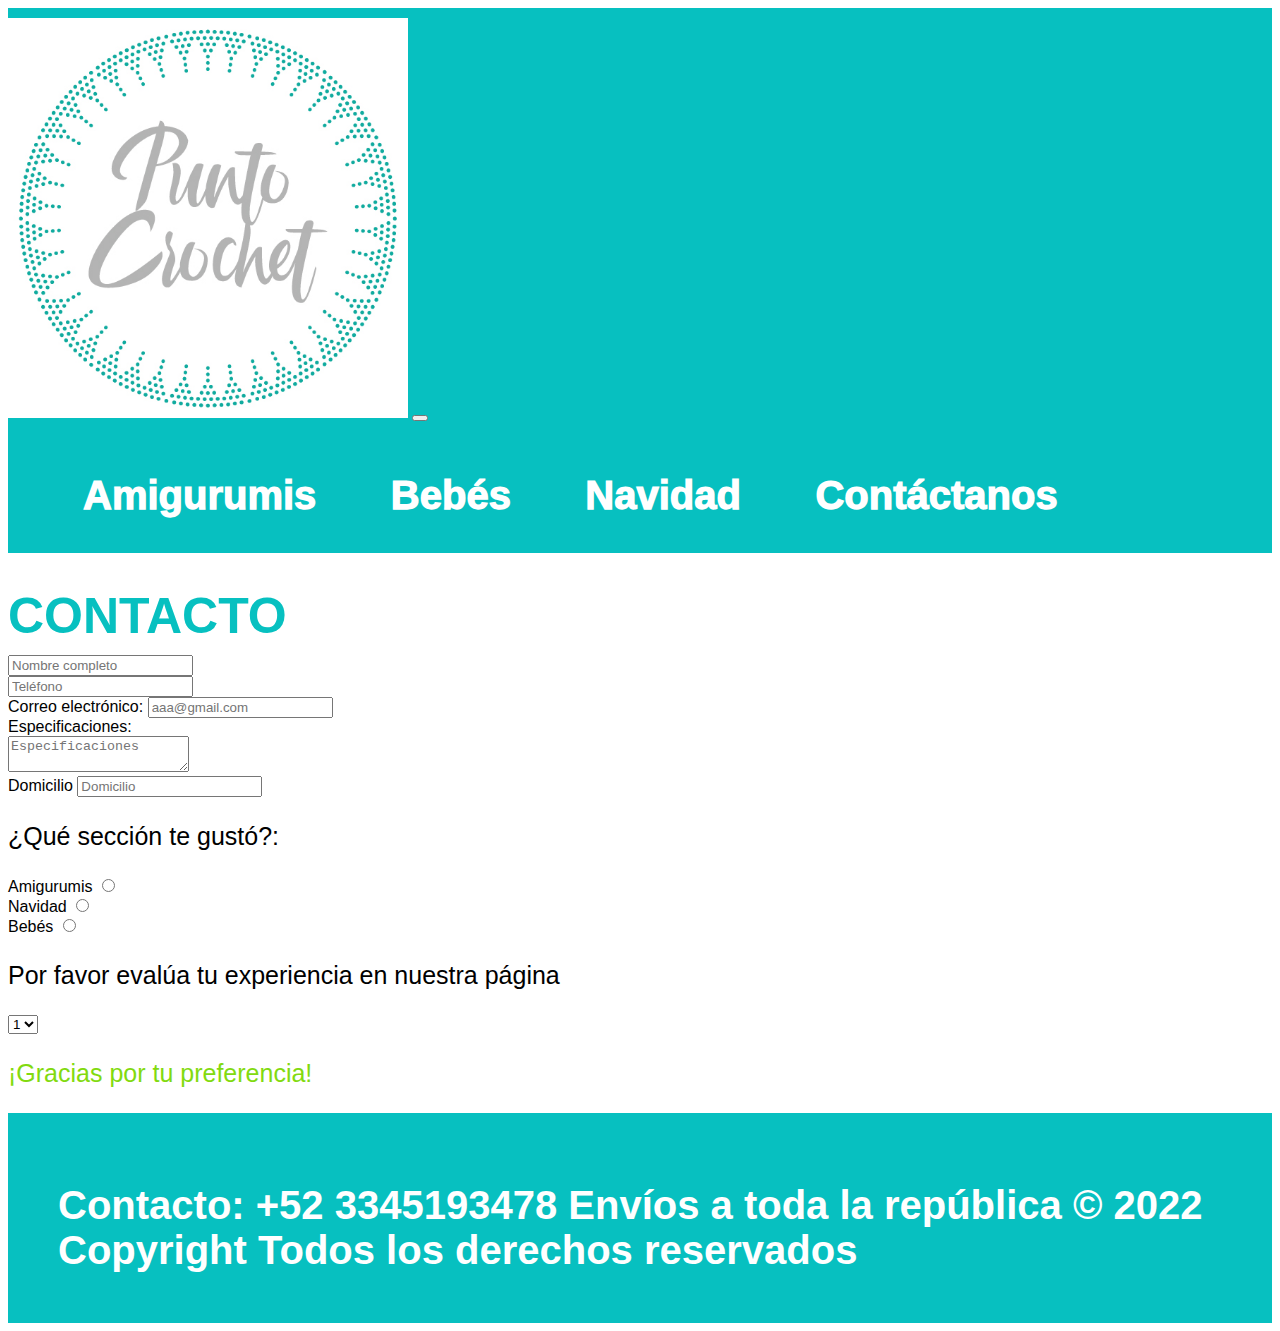
<file: secciones/contactanos.html>
<!DOCTYPE html>
<html lang="en">
    <head>
        <meta charset="UTF-8">
        <meta http-equiv="X-UA-Compatible" content="IE=edge">
        <meta name="viewport" content="width=device-width, initial-scale=1.0">
        <link href="https://cdn.jsdelivr.net/npm/bootstrap@5.1.3/dist/css/bootstrap.min.css" rel="stylesheet" integrity="sha384-1BmE4kWBq78iYhFldvKuhfTAU6auU8tT94WrHftjDbrCEXSU1oBoqyl2QvZ6jIW3" crossorigin="anonymous">   
        <link rel="stylesheet" href="../estilos/style.css">
        <title>Contáctanos</title>
        <meta name="description" content="Contáctanos para comprar tejido y productos hechos de estambre">
        <meta name="keywords" content="Crochet, Estambre, Tejido, Puntro Crochet">
    </head>
    <body>
        <header>
            <div>
                <nav class="navbar navbar-expand-lg navbar-light bg-light">
                    <div class="container-fluid">
                      <a class="navbar-brand" href="../index.html">
                          <img src="../img/puntoCrochet.jpg" alt="Logo">
                      </a>
                      <button class="navbar-toggler" type="button" data-bs-toggle="collapse" data-bs-target="#navbarSupportedContent" aria-controls="navbarSupportedContent" aria-expanded="false" aria-label="Toggle navigation">
                        <span class="navbar-toggler-icon"></span>
                      </button>
                      <div class="collapse navbar-collapse" id="navbarSupportedContent">
                        <ul class="navbar-nav me-auto mb-2 mb-lg-0">
                          <li class="nav-item">
                            <a class="nav-link active" aria-current="page" href="../secciones/amigurumis.html">Amigurumis</a>
                          </li>
                          <li class="nav-item">
                            <a class="nav-link active" aria-current="page" href="../secciones/bebes.html">Bebés</a>
                          </li>
                          <li class="nav-item">
                            <a class="nav-link active" aria-current="page" href="../secciones/navidad.html">Navidad</a>
                          </li>
                          <li class="nav-item">
                            <a class="nav-link active" aria-current="page" href="../secciones/contactanos.html">Contáctanos</a>
                          </li>
                        </ul>
                      </div>
                    </div>
                  </nav>
                    </div> 
        </header> 
        <section>
            <h1>CONTACTO</h1>
        </section>
        <!-- formulario de contacto -->
        <section>
            <article>
                <form action="#">
                    <input type="text" placeholder="Nombre completo"><br>
                    <input type="number" placeholder="Teléfono"><br>
                    <label for="email">Correo electrónico:
                        <input type="email" placeholder="aaa@gmail.com"  name="email"><br>
                    </label>
                    <label for="Especificaciones del producto"> Especificaciones:<br>
                        <textarea placeholder="Especificaciones"></textarea>
                    </label> <br>
                    <label for="Domicilio"> Domicilio
                        <input type="text" placeholder="Domicilio" name="domicilio"> <br>
                    </label>
                    <div><p>¿Qué sección te gustó?:</p>
                        <div>Amigurumis
                            <input type="radio" name="seccion" value="amigurumis">
                        </div>
                        <div>Navidad
                            <input type="radio" name="seccion" value="navidad">
                        </div>
                        <div>Bebés
                            <input type="radio" name="seccion" value="Bebés">
                        </div>
                    </div>
                    <p>Por favor evalúa tu experiencia en nuestra página</p>
                    <select name="número" id="número"> 
                        <option value="1">1</option>
                        <option value="2">2</option>
                        <option value="3">3</option>
                        <option value="4">4</option>
                        <option value="5">5</option>
                    </select>
                    <p id="importante">¡Gracias por tu preferencia!</p>
                </form>
            </article>
        </section>
        <footer>
            <h2 class="estilodeFooter">
                Contacto: +52 3345193478
                Envíos a toda la república
                © 2022 Copyright Todos los derechos reservados
            </h2>
        </footer>
        <script src="https://cdn.jsdelivr.net/npm/bootstrap@5.1.3/dist/js/bootstrap.bundle.min.js" integrity="sha384-ka7Sk0Gln4gmtz2MlQnikT1wXgYsOg+OMhuP+IlRH9sENBO0LRn5q+8nbTov4+1p" crossorigin="anonymous"></script>
    </body>
</html>
</file>
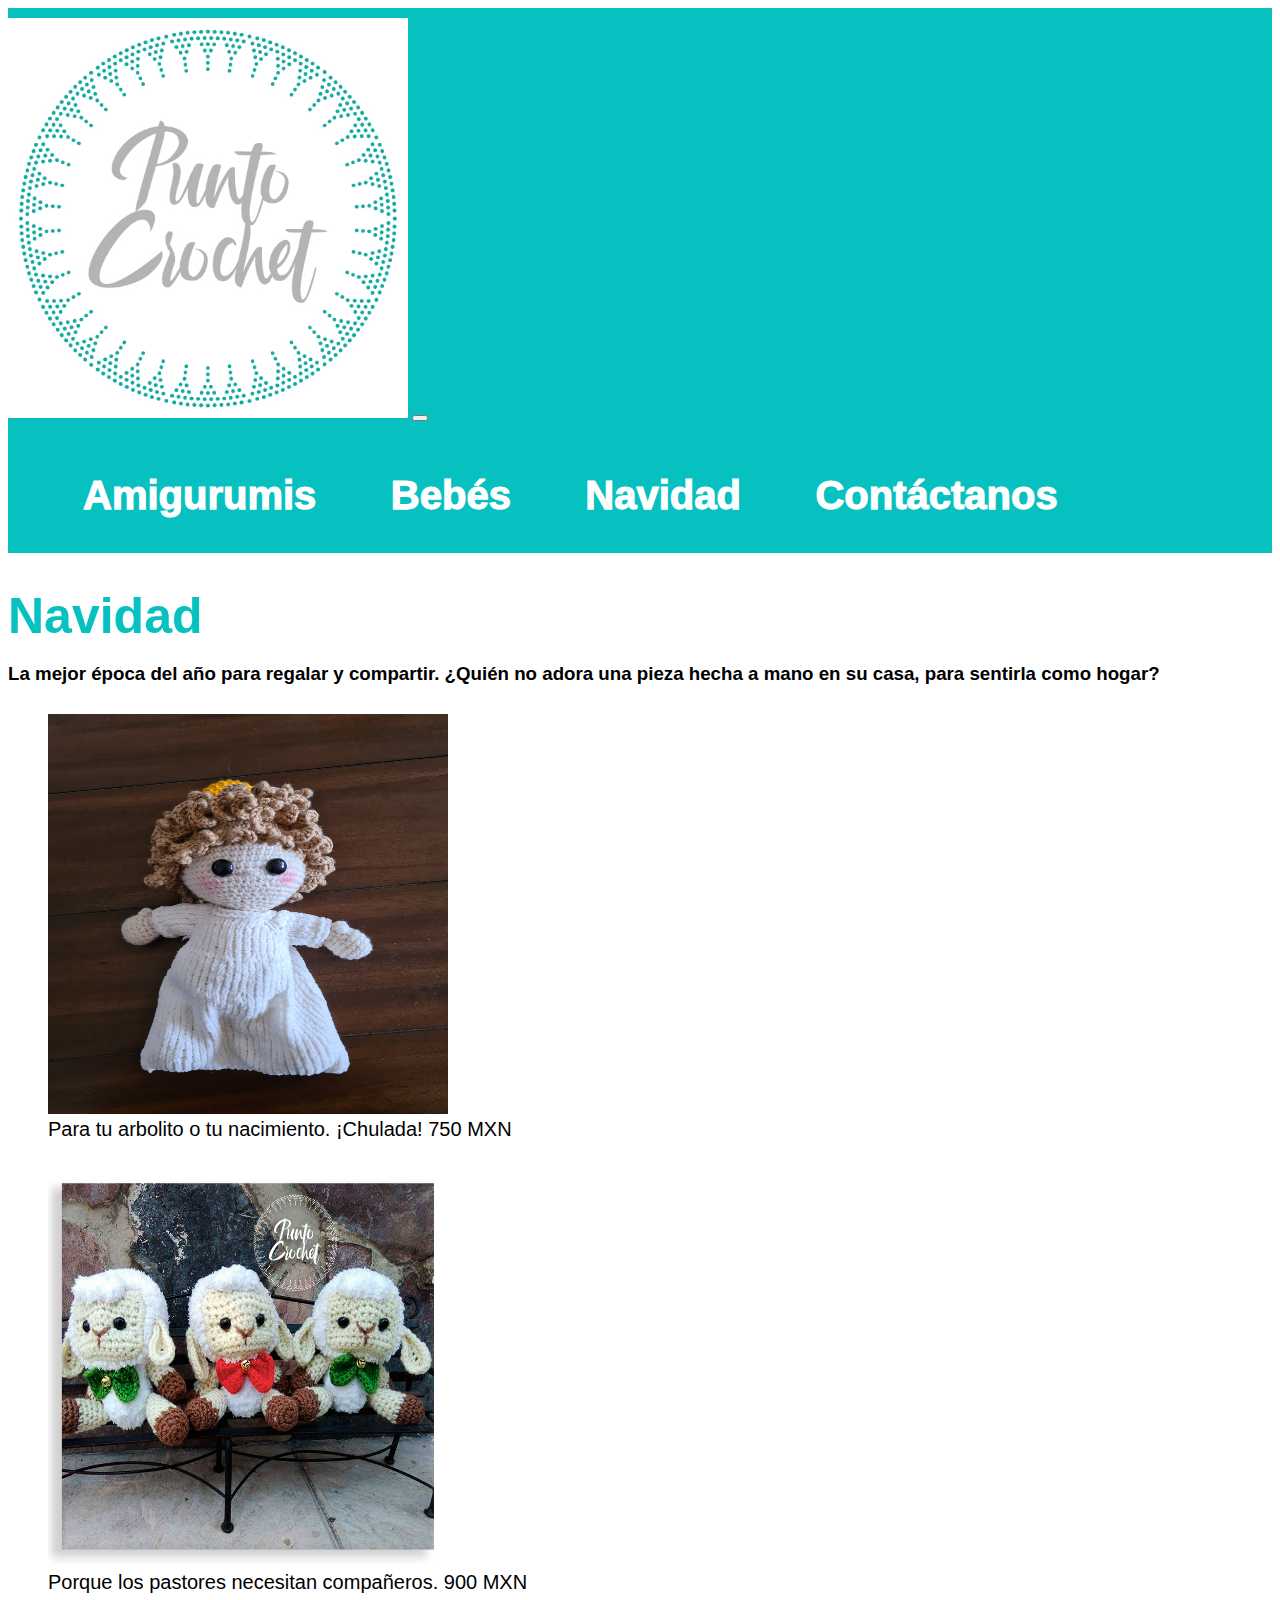
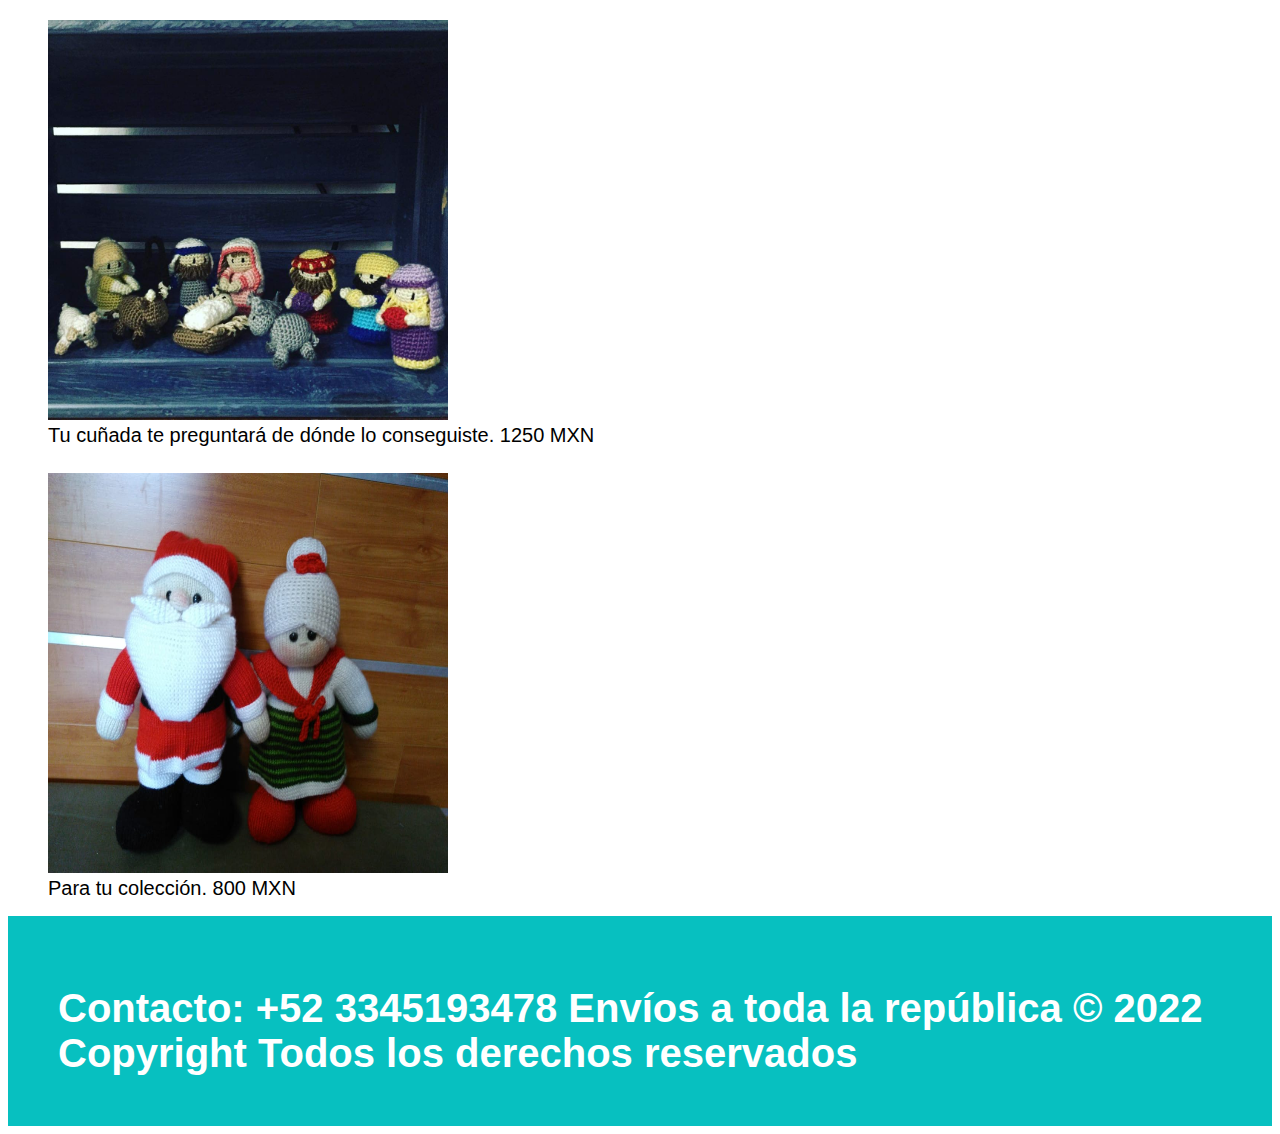
<file: secciones/navidad.html>
<!DOCTYPE html>
<html lang="en">
    <head>
        <meta charset="UTF-8">
        <meta http-equiv="X-UA-Compatible" content="IE=edge">
        <meta name="viewport" content="width=device-width, initial-scale=1.0">
        <link href="https://cdn.jsdelivr.net/npm/bootstrap@5.1.3/dist/css/bootstrap.min.css" rel="stylesheet" integrity="sha384-1BmE4kWBq78iYhFldvKuhfTAU6auU8tT94WrHftjDbrCEXSU1oBoqyl2QvZ6jIW3" crossorigin="anonymous">   
        <link rel="stylesheet" href="../estilos/style.css">
        <title>Tejido Navideño Artesanal</title>
        <meta name="description" content="Productos tejidos navideños">
        <meta name="keywords" content="Crochet, Estambre, Navidad, Estambre Navideño">
    </head>
        <body>
            <header>
                <div>
                    <nav class="navbar navbar-expand-lg navbar-light bg-light">
                        <div class="container-fluid">
                          <a class="navbar-brand" href="../index.html">
                              <img src="../img/puntoCrochet.jpg" alt="Logo">
                          </a>
                          <button class="navbar-toggler" type="button" data-bs-toggle="collapse" data-bs-target="#navbarSupportedContent" aria-controls="navbarSupportedContent" aria-expanded="false" aria-label="Toggle navigation">
                            <span class="navbar-toggler-icon"></span>
                          </button>
                          <div class="collapse navbar-collapse" id="navbarSupportedContent">
                            <ul class="navbar-nav me-auto mb-2 mb-lg-0">
                              <li class="nav-item">
                                <a class="nav-link active" aria-current="page" href="../secciones/amigurumis.html">Amigurumis</a>
                              </li>
                              <li class="nav-item">
                                <a class="nav-link active" aria-current="page" href="../secciones/bebes.html">Bebés</a>
                              </li>
                              <li class="nav-item">
                                <a class="nav-link active" aria-current="page" href="../secciones/navidad.html">Navidad</a>
                              </li>
                              <li class="nav-item">
                                <a class="nav-link active" aria-current="page" href="../secciones/contactanos.html">Contáctanos</a>
                              </li>
                            </ul>
                          </div>
                        </div>
                      </nav>
                        </div> 
            </header> 
                <div>
                    <h1>Navidad</h1>
                    <h3> La mejor época del año para regalar y compartir. ¿Quién no adora una pieza hecha a mano en su casa, para sentirla como hogar?  </h3>
                </div>    
                <div>
                    <figure>
                        <img src="../img/angelito.jpg" alt="angelito">
                            <figcaption> Para tu arbolito o tu nacimiento. ¡Chulada! 750 MXN </figcaption>
                    </figure>
                    <figure>
                        <img src="../img/borregos.jpg" alt="borregos">
                        <figcaption> Porque los pastores necesitan compañeros. 900 MXN </figcaption>
                    </figure>
                    <figure>
                        <img src="../img/nacimiento.jpg" alt="nacimiento">
                            <figcaption> Tu cuñada te preguntará de dónde lo conseguiste. 1250 MXN </figcaption>
                    </figure>
                    <figure>
                        <img src="../img/santaclausymamaclaus.jpg" alt="santaClausYMamaClaus">
                            <figcaption> Para tu colección. 800 MXN </figcaption>
                    </figure>
                </div>
            <footer>
                <h2 class="estilodeFooter">
                    Contacto: +52 3345193478
                    Envíos a toda la república
                    © 2022 Copyright Todos los derechos reservados
                </h2>
            </footer>
            <script src="https://cdn.jsdelivr.net/npm/bootstrap@5.1.3/dist/js/bootstrap.bundle.min.js" integrity="sha384-ka7Sk0Gln4gmtz2MlQnikT1wXgYsOg+OMhuP+IlRH9sENBO0LRn5q+8nbTov4+1p" crossorigin="anonymous"></script>
        </body>
</html>
</file>
<file: estilos/style.css>
header {
  background-color: #07c0c0;
}

header ul li {
  list-style-type: none;
  display: inline-block;
  font-size: 40px;
  padding: 30px 30px 30px 30px;
  margin: 5px 5px 5px 5px;
  text-decoration: none;
  background-color: #07c0c0;
}

header a {
  text-decoration: none;
  color: white;
  font-weight: 1000;
}

img {
  max-width: 100%;
  height: auto;
  width: 400px;
  height: 400px;
  margin-top: 10px;
  margin-bottom: 0px;
}

body {
  font-family: 'Sora', sans-serif;
}

h1 {
  font-size: 50px;
  margin-bottom: 10px;
  color: #07c0c0;
  margin-top: 3   5px;
}

h2 {
  color: #07c0c0;
  margin-top: 20px;
  margin-bottom: 0px;
  font-size: 40px;
}

p {
  font-size: 25px;
}

footer {
  margin: 200px, 0px,0px,0px;
  padding: 50px 50px 50px 50px;
  background-color: #07c0c0;
}

.descripcion {
  grid-area: descripcion;
  height: auto;
  margin: 5px;
}

.descripcion h1 {
  font-size: 50px;
  margin-bottom: 10px;
  color: #07c0c0;
  margin-top: 3   5px;
}

.descripcion p {
  background-color: #07c0c0;
  color: white;
}

#importante {
  color: #82da0f;
  font-stretch: condensed;
}

figcaption {
  font-size: 20px;
}

.estilodeFooter {
  color: white;
}

/* Index */
.losmasvendidos {
  grid-area: losmasvendidos;
  height: auto;
}

.galeriaindex {
  grid-area: galeriaindex;
  height: auto;
}

.quieresaprenderatejer {
  grid-area: quieresaprenderatejer;
  height: auto;
  -webkit-box-pack: center;
      -ms-flex-pack: center;
          justify-content: center;
  -webkit-box-align: center;
      -ms-flex-align: center;
          align-items: center;
  display: block;
  margin-left: auto;
  margin-right: auto;
}

.iframe {
  margin-left: auto;
  margin-right: auto;
}

.footerindex {
  display: -webkit-box;
  display: -ms-flexbox;
  display: flex;
  -webkit-box-pack: justify;
      -ms-flex-pack: justify;
          justify-content: space-between;
  -webkit-box-align: end;
      -ms-flex-align: end;
          align-items: flex-end;
}

.portada {
  grid-area: portada;
  height: auto;
}

.hijoindex {
  display: -ms-grid;
  display: grid;
  -ms-grid-columns: auto auto;
      grid-template-columns: auto auto;
  -ms-grid-rows: auto auto;
      grid-template-rows: auto auto;
  height: auto;
  gap: 15px;
  -webkit-box-pack: center;
      -ms-flex-pack: center;
          justify-content: center;
  -webkit-box-align: end;
      -ms-flex-align: end;
          align-items: end;
}

.headeramigurumis {
  -ms-grid-row: 1;
  -ms-grid-column: 1;
  -ms-grid-column-span: 4;
  grid-area: headeramigurumis;
  height: auto;
}

.descripcionamigurumis {
  -ms-grid-row: 2;
  -ms-grid-column: 1;
  -ms-grid-column-span: 4;
  grid-area: descripcionamigurumis;
  height: auto;
}

.galeriaamigurumis {
  -ms-grid-row: 3;
  -ms-grid-column: 1;
  -ms-grid-column-span: 4;
  grid-area: galeriaamigurumis;
  height: auto;
}

.footeramigurumis {
  -ms-grid-row: 4;
  -ms-grid-column: 1;
  -ms-grid-column-span: 4;
  grid-area: footeramigurumis;
  height: auto;
}

/* Amigurumis*/
.cuadriculaamigurumis {
  display: -ms-grid;
  display: grid;
  -ms-grid-columns: 1fr 1fr 1fr 1fr;
      grid-template-columns: 1fr 1fr 1fr 1fr;
  -ms-grid-rows: 1fr 1fr 1fr 1fr;
      grid-template-rows: 1fr 1fr 1fr 1fr;
  height: 2000px;
  -webkit-box-pack: center;
      -ms-flex-pack: center;
          justify-content: center;
  justify-items: center;
      grid-template-areas: "headeramigurumis headeramigurumis headeramigurumis headeramigurumis" "descripcionamigurumis descripcionamigurumis descripcionamigurumis descripcionamigurumis" "galeriaamigurumis galeriaamigurumis galeriaamigurumis galeriaamigurumis" "footeramigurumis footeramigurumis footeramigurumis footeramigurumis ";
}

.hijoamigurumis {
  display: -ms-grid;
  display: grid;
  -ms-grid-columns: auto auto auto;
      grid-template-columns: auto auto auto;
  -ms-grid-rows: auto auto auto;
      grid-template-rows: auto auto auto;
  height: auto;
  gap: 15px;
  -webkit-box-pack: center;
      -ms-flex-pack: center;
          justify-content: center;
  -webkit-box-align: end;
      -ms-flex-align: end;
          align-items: end;
}

a:hover {
  background-color: white;
  color: #07c0c0;
}

.estilopredeterminado, .descripcionamigurumis {
  font-size: 25px;
  background-color: #07C0C0;
  color: white;
}

.imga--1 {
  border-color: #07C0C0;
}

.imga--2 {
  border-color: #000000;
}

.descripcionbebes {
  fontcolor: gray;
  background-color: white;
}

.tituloamigurumis {
  height: 15px;
}
/*# sourceMappingURL=style.css.map */
</file>
